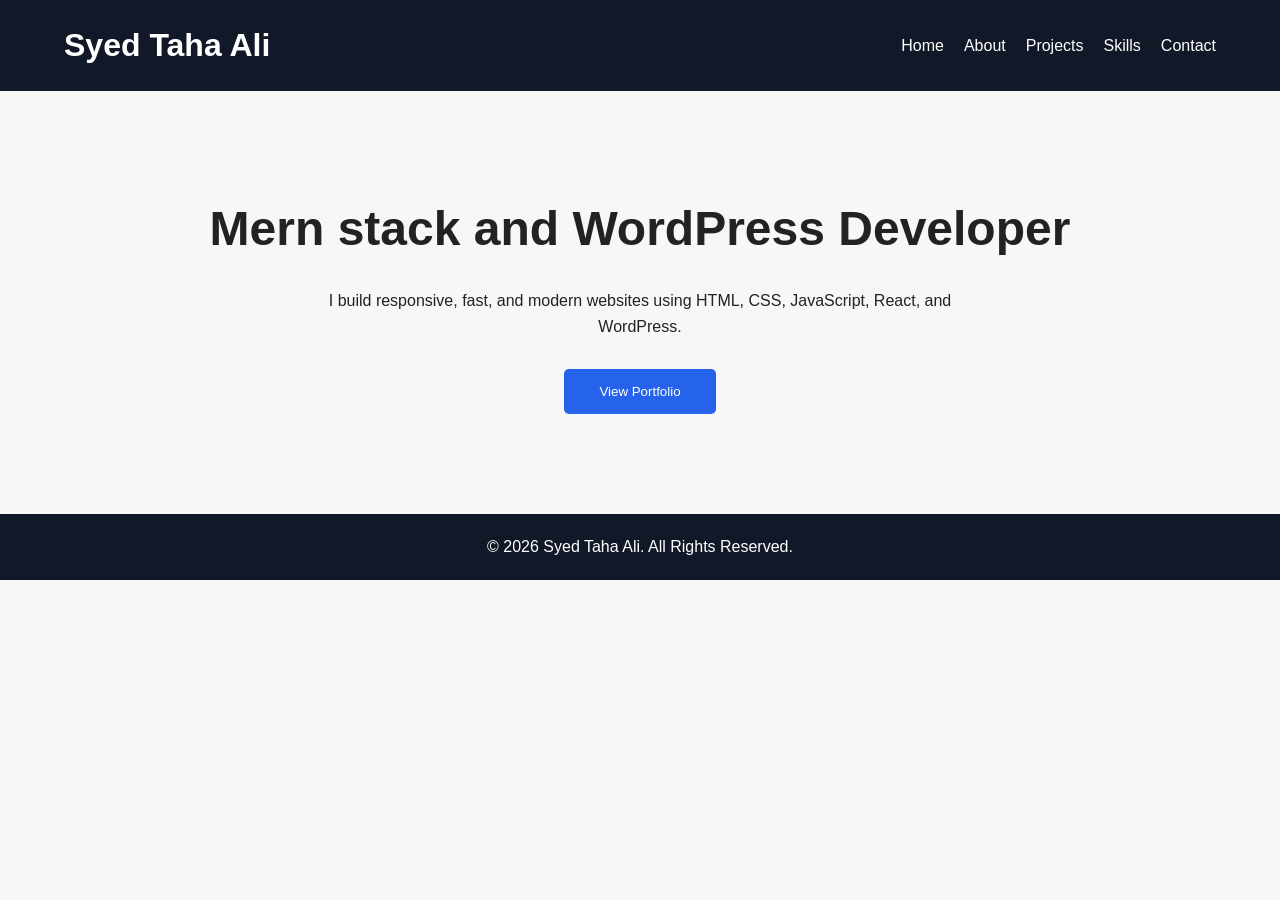
<file: index.html>
<!DOCTYPE html>
<html lang="en">
<head>
    <meta charset="UTF-8">
    <meta name="viewport" content="width=device-width, initial-scale=1.0">
    <title>Syed Taha Ali</title>

    <!-- Main CSS -->
    <link rel="stylesheet" href="style.css">

    <!-- Additional CSS -->
    <link rel="stylesheet" href="index.css">
</head>
<body>

<header class="header">
    <div class="container">
        <h1>Syed Taha Ali</h1>
        <nav>
            <a href="#">Home</a>
            <a href="#">About</a>
            <a href="#">Projects</a>
            <a href="#">Skills</a>
            <a href="#">Contact</a>
        </nav>
    </div>
</header>

<section class="hero">
    <div class="container">
        <h2>Mern stack and WordPress Developer</h2>
        <p>I build responsive, fast, and modern websites using HTML, CSS, JavaScript, React, and WordPress.</p>

        <button>View Portfolio</button>
    </div>
</section>

<footer>
    <p>© 2026 Syed Taha Ali. All Rights Reserved.</p>
</footer>

</body>
</html>
</file>
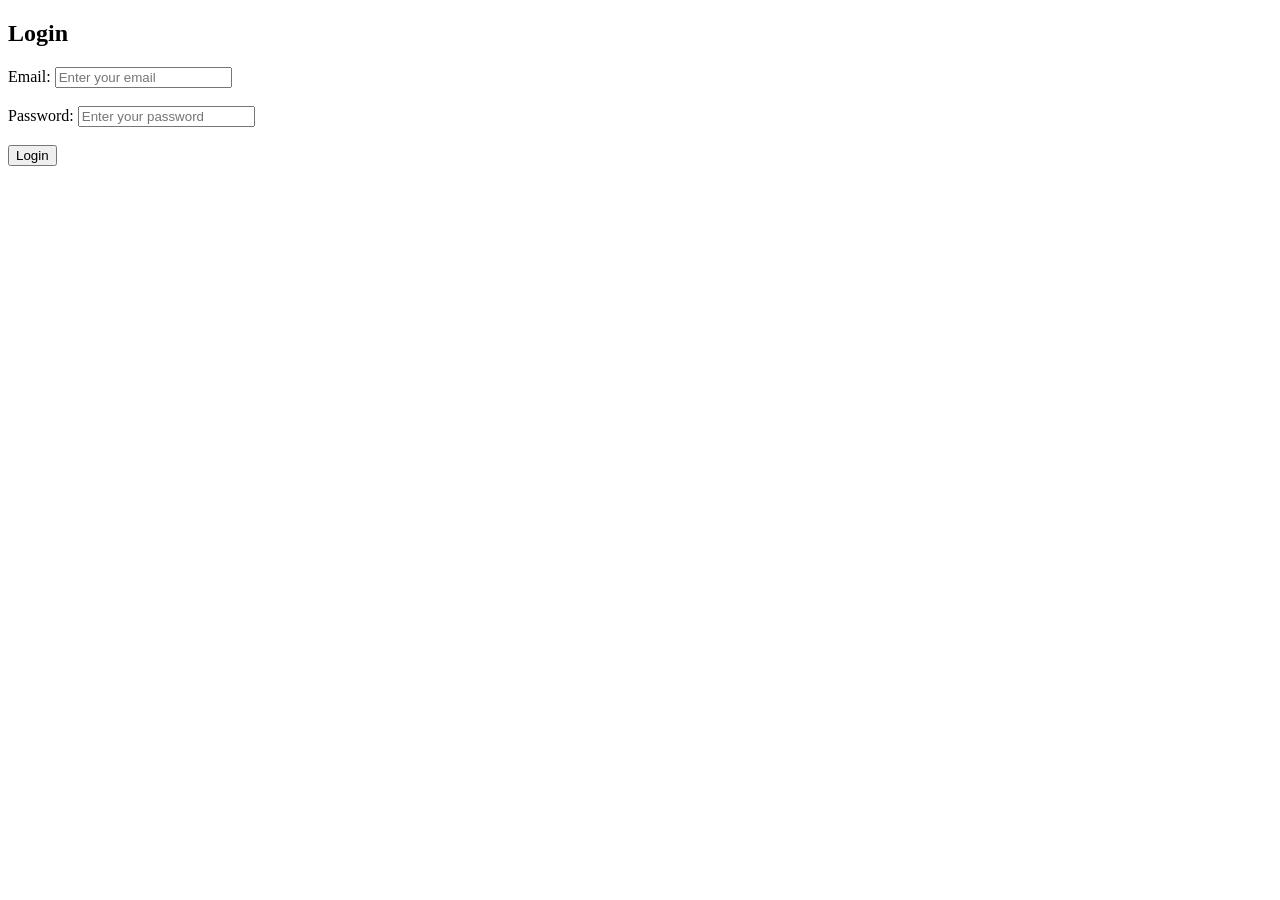
<file: login.html>
<!DOCTYPE html>
<html>
<head>
    <title>Login Page</title>
</head>
<body>

    <h2>Login</h2>

    <form>
        <label>Email:</label>
        <input type="email" placeholder="Enter your email">

        <br><br>

        <label>Password:</label>
        <input type="password" placeholder="Enter your password">

        <br><br>

        <button type="submit">Login</button>
    </form>

</body>
</html>
</file>
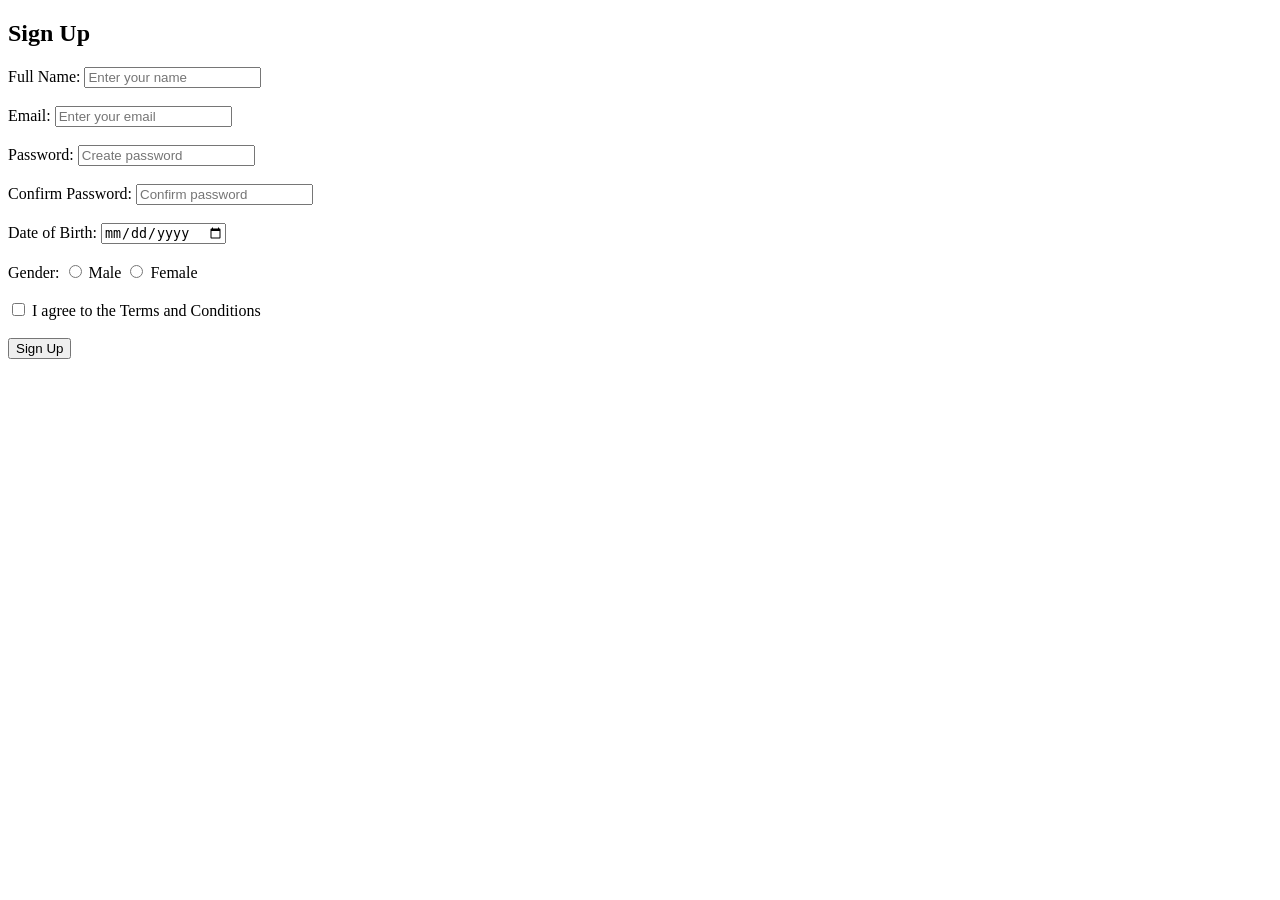
<file: signup.html>
<!DOCTYPE html>
<html>
<head>
    <title>Signup Page</title>
</head>
<body>

    <h2>Sign Up</h2>

    <form>
        <label>Full Name:</label>
        <input type="text" placeholder="Enter your name">

        <br><br>

        <label>Email:</label>
        <input type="email" placeholder="Enter your email">

        <br><br>

        <label>Password:</label>
        <input type="password" placeholder="Create password">

        <br><br>

        <label>Confirm Password:</label>
        <input type="password" placeholder="Confirm password">

        <br><br>

        <label>Date of Birth:</label>
        <input type="date">

        <br><br>

        <label>Gender:</label>
        <input type="radio" name="gender"> Male
        <input type="radio" name="gender"> Female

        <br><br>

        <input type="checkbox">
        I agree to the Terms and Conditions

        <br><br>

        <button type="submit">Sign Up</button>
    </form>

</body>
</html>
</file>
<file: style.css>
/* ========= Global Styles ========= */

*{
    margin:0;
    padding:0;
    box-sizing:border-box;
}

body{
    font-family:Arial, Helvetica, sans-serif;
    line-height:1.6;
    background:#f7f7f7;
    color:#222;
}

.container{
    width:90%;
    max-width:1200px;
    margin:auto;
}

a{
    text-decoration:none;
    color:#fff;
}

.header{
    background:#111827;
    padding:20px 0;
}

.header .container{
    display:flex;
    justify-content:space-between;
    align-items:center;
}

.header h1{
    color:#fff;
}

nav{
    display:flex;
    gap:20px;
}

.hero{
    padding:100px 20px;
    text-align:center;
}

.hero h2{
    font-size:48px;
    margin-bottom:20px;
}

.hero p{
    max-width:700px;
    margin:auto;
    margin-bottom:30px;
}

button{
    background:#2563eb;
    color:white;
    border:none;
    padding:15px 35px;
    cursor:pointer;
    border-radius:5px;
    transition:.3s;
}

button:hover{
    background:#1d4ed8;
}

footer{
    background:#111827;
    color:#fff;
    text-align:center;
    padding:20px;
}
</file>
<file: index.css>
/* ========= Responsive CSS ========= */

@media (max-width:992px){

.header .container{
    flex-direction:column;
}

.hero h2{
    font-size:36px;
}

}

@media (max-width:768px){

nav{
    flex-direction:column;
    margin-top:20px;
}

.hero{
    padding:70px 20px;
}

.hero h2{
    font-size:30px;
}

}

@media (max-width:480px){

.hero h2{
    font-size:24px;
}

.hero p{
    font-size:15px;
}

button{
    width:100%;
}

}
</file>
